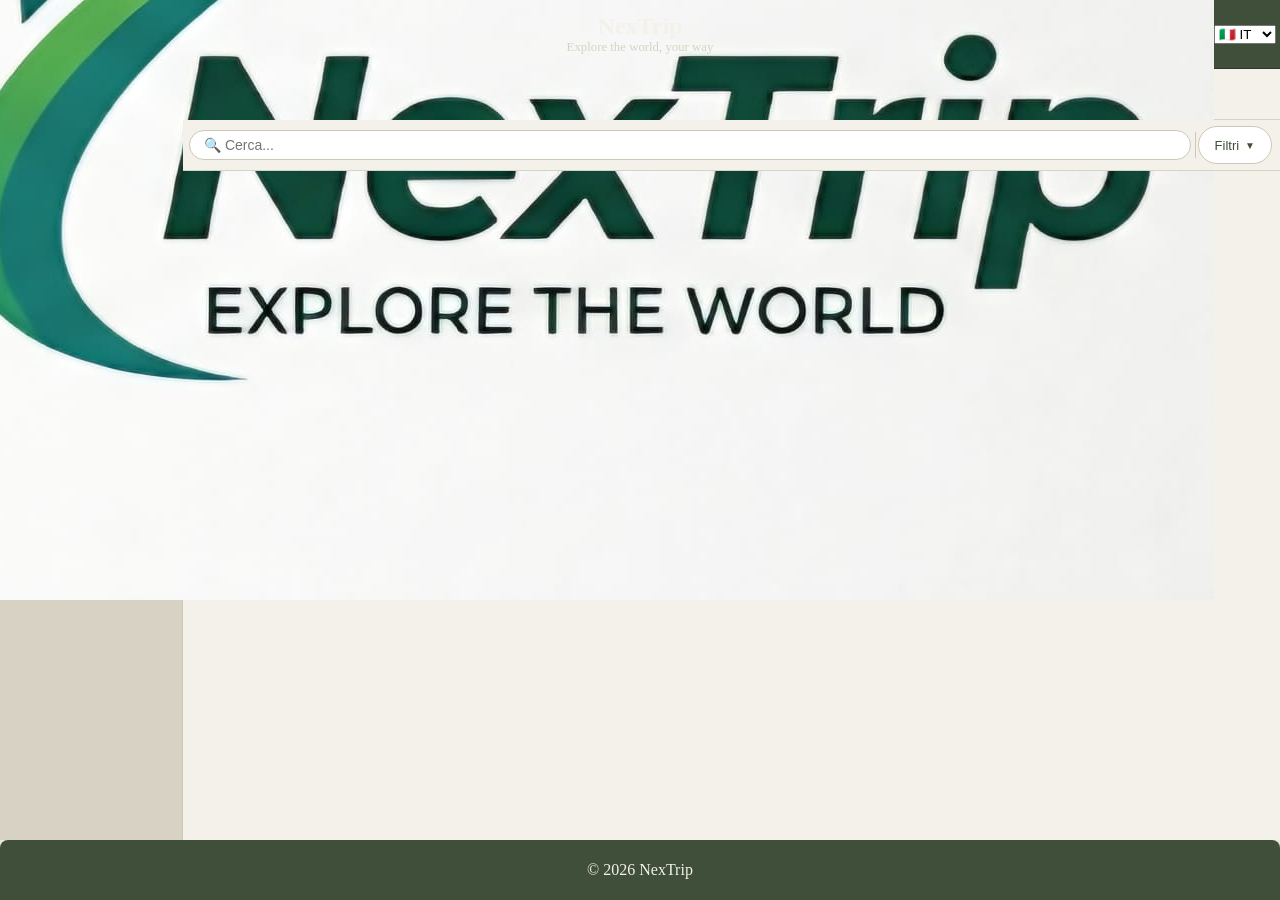
<file: azienda/index.html>
<!DOCTYPE html>
<html>
<head>
    <title>NexTrip</title>
    <meta charset="UTF-8">
    <meta name="viewport" content="width=device-width, initial-scale=1.0">
    <link rel="stylesheet" href="/css/azienda.css">
    <link rel="stylesheet" href="/css/voli.css">
</head>

<body>

<header>
     <div class="logo">
        <img src="/IMG/logo.jpeg" alt="NexTrip Logo">
    </div>
    <div class="Titolo">
        <h1>NexTrip</h1>
        <p>Explore the world, your way</p>
    </div>

    <div class="bottoni">
        <select>
            <option>🇮🇹 IT</option>
            <option>🇬🇧 EN</option>
        </select>
        <button>Login</button>
        <button>Register</button>
    </div>
</header>

<div class="contenuto">

    <aside>
        <h3>Menu</h3>
        <hr>
        <ul>
            <li><a href="#">Preferiti</a></li>
            
            <li class="impostazioni-wrap">
                <a href="#">Impostazioni</a>
                <div class="impostazioni-menu">
                    <div class="imp-titolo">Tema</div>
                    <label class="imp-option">
                        <input type="radio" name="tema" value="chiaro" checked> Tema chiaro
                    </label>
                    <label class="imp-option">
                        <input type="radio" name="tema" value="scuro"> Tema scuro
                    </label>
                </div>
            </li>

            <li class="album-wrap">
                <a href="#">Album</a>
                <div class="album-hover">+ Aggiungi foto/recensione</div>
            </li>

            <li class="contatti-wrap">
                <a href="#">Contatti</a>
                <div class="contatti-info">
                    📞 +39 06 1234 5678<br>
                    ✉️ info@nextrip.it
                </div>
            </li>
        </ul>
    </aside>

    <div class="destra">

        <nav>
            <div class="Menu">
                <a href="#" onclick="setSection('hotels')">Hotel</a>
                <a href="#" onclick="setSection('restaurants')">Ristoranti</a>
                <a href="#" onclick="setSection('flights')">Voli</a>
                <a href="#" onclick="setSection('places')">Luoghi</a>
            </div>
        </nav>

        <!-- BARRA RICERCA -->
        <div class="search-bar">
            <input type="text" id="searchInput" class="search-input" placeholder="🔍 Cerca..." />
            
            <!-- SUGGERIMENTI AUTOCOMPLETE -->
            <div id="searchSuggestions" class="search-suggestions"></div>

            <div class="search-divider"></div>

            <div class="filter-wrap">
                <button class="filter-toggle" id="filterBtn">
                    Filtri <span class="filter-arrow" id="filterArrow">▼</span>
                </button>

                <div class="filter-dropdown" id="filterDropdown">

                    <div class="dd-group">
                        <div class="dd-group-label">Ordina per prezzo</div>
                        <label class="dd-option"><input type="radio" name="sort" value="asc"> Meno costoso prima</label>
                        <label class="dd-option"><input type="radio" name="sort" value="desc"> Più costoso prima</label>
                    </div>

                    <hr class="dd-hr">

                    <div class="dd-group">
                        <div class="dd-group-label">Budget massimo</div>
                        <label class="dd-option"><input type="radio" name="sort" value="budget1"> Fino a €50</label>
                        <label class="dd-option"><input type="radio" name="sort" value="budget2"> Fino a €150</label>
                        <label class="dd-option"><input type="radio" name="sort" value="budget3"> Oltre €150</label>
                    </div>

                    <button class="dd-apply" id="applyBtn">Applica filtri</button>

                </div>
            </div>

            <span class="results-count" id="resultsCount"></span>
        </div>

        <!-- CARDS -->
        <section id="contenitore-card">
            <!-- contenuto dinamico dal server -->
        </section>

        <section id="contenitore-dettaglio" style="display:none;"></section>

    </div>
</div>

<footer>
    <p>© 2026 NexTrip</p>
</footer>

<script src="/js/azienda.js"></script>
<script src="/js/service-hotel.js"></script>
<script src="/js/service-restaurants.js"></script>
<script src="/js/service-flights.js"></script>
<script src="/js/service-places.js"></script>



</body>
</html>
</file>
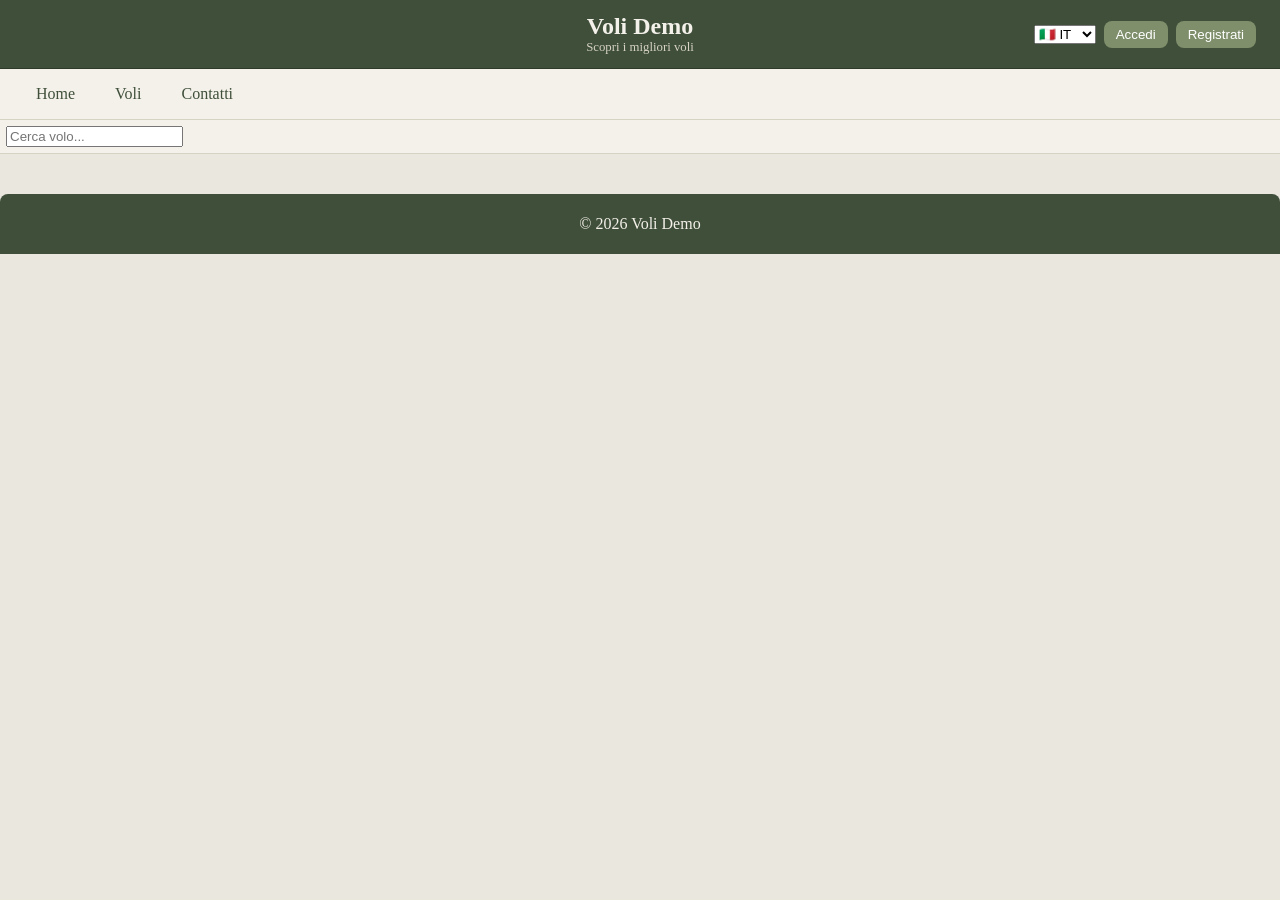
<file: tizi.html>
<!DOCTYPE html>
<html lang="it">
<head>
    <meta charset="UTF-8">
    <meta name="viewport" content="width=device-width, initial-scale=1.0">
    <title>Voli Demo</title>
    <link rel="stylesheet" href="/css/azienda.css">
</head>
<body>

    <!-- HEADER -->
    <header>
        <div class="Titolo">
            <h1 class="lang" data-it="Voli Demo" data-en="Flight Demo">Voli Demo</h1>
            <p class="lang" data-it="Scopri i migliori voli" data-en="Discover the best flights">Scopri i migliori voli</p>
        </div>

        <!-- Bottoni lingua e login/register -->
        <div class="bottoni">
            <select id="langSelect">
                <option value="it">🇮🇹 IT</option>
                <option value="en">🇬🇧 EN</option>
            </select>
            <button class="lang" data-it="Accedi" data-en="Login">Accedi</button>
            <button class="lang" data-it="Registrati" data-en="Register">Registrati</button>
        </div>
    </header>

    <!-- NAV / FILTRI -->
    <nav>
        <div class="Menu">
            <a href="#">Home</a>
            <a href="#">Voli</a>
            <a href="#">Contatti</a>
        </div>
    </nav>

    <!-- MAIN CONTENT -->
    <main>
        <!-- Search Bar -->
        <div class="search-bar">
            <input type="text" id="searchInput" placeholder="Cerca volo..." class="lang" data-it="Cerca volo..." data-en="Search flight...">
        </div>

        <!-- Contenitore card -->
        <section id="contenitore-card" class="contenuto">
            <!-- Le card verranno inserite dinamicamente tramite JS -->
        </section>
    </main>

    <!-- FOOTER -->
    <footer>
        <p class="lang" data-it="© 2026 Voli Demo" data-en="© 2026 Flight Demo">© 2026 Voli Demo</p>
    </footer>

    <!-- JS -->
    <script>
    document.addEventListener("DOMContentLoaded", function() {
        const contenitore = document.getElementById("contenitore-card");
        const langSelect = document.getElementById("langSelect");

        // Funzione per renderizzare le card
        function renderCards(list) {
            let cardHTML = "";
            for (let i = 0; i < list.length; i++) {
                cardHTML += `
                <div class="card" id="flightCard-${i}">
                    <div class="image-container">
                        <img src="./flight.png" class="card-image">
                        <div class="stelle">⭐⭐⭐⭐</div>
                    </div>

                    <div class="card-header">
                        <h2 class="card-title lang" data-it="${list[i].name}" data-en="${list[i].name}">${list[i].name}</h2>
                    </div>

                    <div class="card-info-visible">
                        <div class="card-info lang" data-it="Partenza: ${list[i].departure || 'Non disponibile'}" data-en="Departure: ${list[i].departure || 'N/A'}">
                            ✈️ Partenza: ${list[i].departure || 'Non disponibile'}
                        </div>
                        <div class="card-info lang" data-it="Arrivo: ${list[i].arrival || 'Non disponibile'}" data-en="Arrival: ${list[i].arrival || 'N/A'}">
                            🛬 Arrivo: ${list[i].arrival || 'Non disponibile'}
                        </div>
                        <div class="card-info lang" data-it="Aeroporto: ${list[i].airport || 'Non disponibile'}" data-en="Airport: ${list[i].airport || 'N/A'}">
                            📍 Aeroporto: ${list[i].airport || 'Non disponibile'}
                        </div>
                    </div>

                    <div class="card-content">
                        <div class="card-rating lang" data-it="Recensioni: ${list[i].rating || 'N/A'}/10" data-en="Rating: ${list[i].rating || 'N/A'}/10">
                            💬 ${list[i].rating || 'N/A'}/10
                        </div>

                        <p class="card-description lang" data-it="${list[i].description || 'Descrizione non disponibile'}" data-en="${list[i].description || 'Description not available'}">
                            ${list[i].description || 'Descrizione non disponibile'}
                        </p>

                        <button class="card-button lang" data-it="Prenota Volo" data-en="Book Flight">
                            Prenota Volo
                        </button>
                    </div>
                </div>
                `;
            }
            contenitore.innerHTML = cardHTML;
            changeLanguage(langSelect.value);
        }

        // Funzione per cambiare lingua
        function changeLanguage(lang) {
            document.querySelectorAll('.lang').forEach(el => {
                el.textContent = el.dataset[lang];
            });
        }

        langSelect.addEventListener('change', function() {
            changeLanguage(this.value);
        });

        // Funzione per prendere i voli dal server
        function getFlights() {
            const xhttp = new XMLHttpRequest();
            xhttp.onreadystatechange = function () {
                if (this.readyState === 4 && this.status === 200) {
                    const flights = JSON.parse(this.responseText);
                    renderCards(flights);
                }
            };
            xhttp.open("GET", "http://localhost:8080/flights");
            xhttp.send();
        }

        getFlights();
    });
    </script>

</body>
</html>
</file>
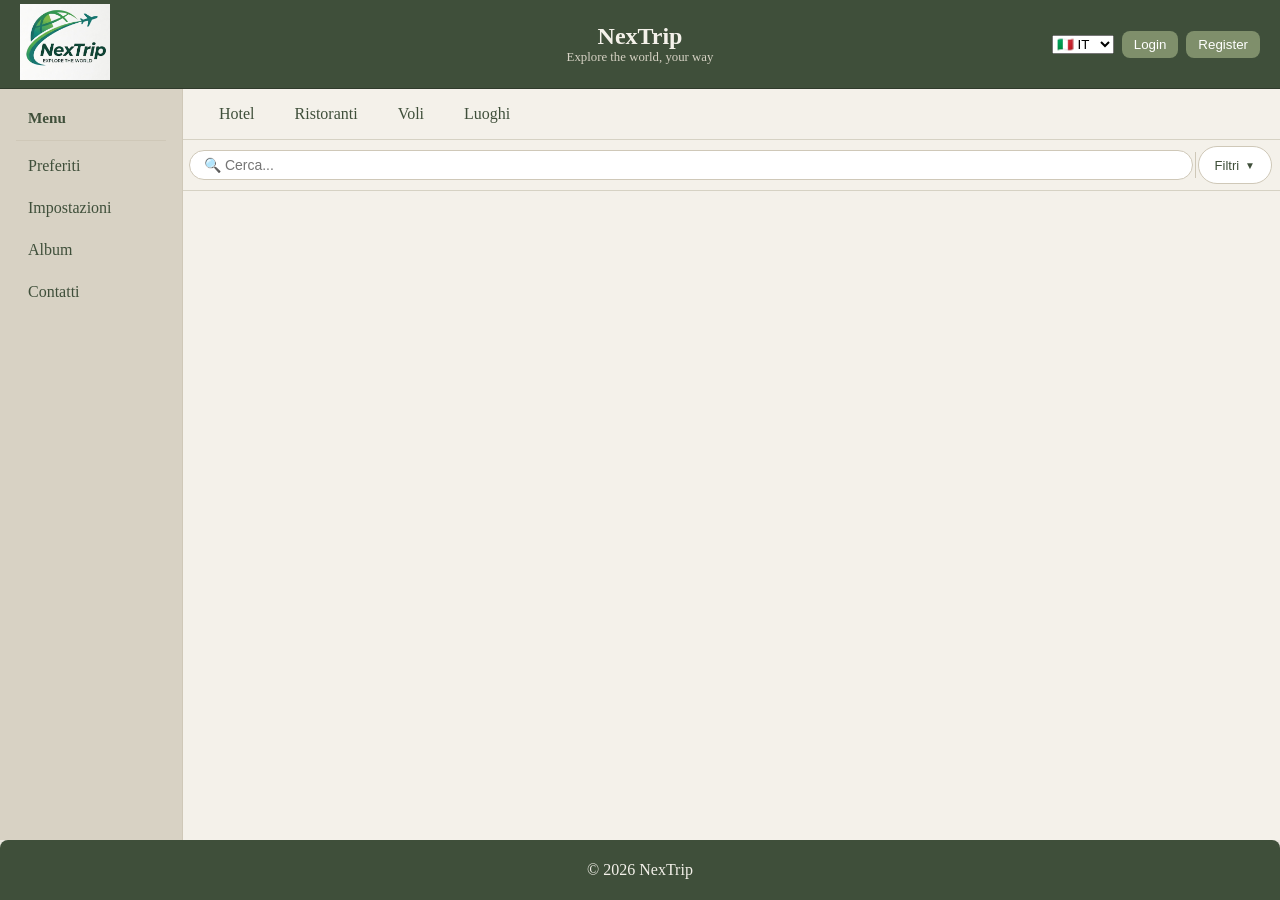
<file: mio/ahhhhh.html>
<!DOCTYPE html>
<html>
<head>
    <title>NexTrip</title>
    <meta charset="UTF-8">
    <meta name="viewport" content="width=device-width, initial-scale=1.0">
    <link rel="stylesheet" href="gatti.css">
</head>

<body>

<header>
     <div class="logo">
        <img src="/IMG/logo.jpeg" alt="NexTrip Logo">
    </div>
    <div class="Titolo">
        <h1>NexTrip</h1>
        <p>Explore the world, your way</p>
    </div>

    <div class="bottoni">
        <select>
            <option>🇮🇹 IT</option>
            <option>🇬🇧 EN</option>
        </select>
        <button>Login</button>
        <button>Register</button>
    </div>
</header>

<div class="contenuto">

    <aside>
        <h3>Menu</h3>
        <hr>
        <ul>
            <li><a href="#">Preferiti</a></li>


<li class="impostazioni-wrap">
    <button onclick="toggleImpostazioni()" class="imp-btn">Impostazioni</button>

    <div class="impostazioni-menu" id="impMenu">
        <p><strong>Tema</strong></p>

        <label>
            <input type="radio" name="tema" value="chiaro" checked>
            Tema chiaro
        </label>

        <label>
            <input type="radio" name="tema" value="scuro">
            Tema scuro
        </label>
    </div>
</li>
           <li class="album-wrap">
    <a href="#" onclick="openImage(event)">Album</a>
</li>

<div id="imm" class="popup-overlay" onclick="closeImage(event)">
    <img src="/IMG/ah.jpeg" alt="immagine album">
</div>

            <li class="contatti-wrap">
                <a href="#">Contatti</a>
                <div class="contatti-info">
                    📞 +39 06 1234 5678<br>
                    ✉️ info@nextrip.it
                </div>
            </li>
        </ul>
    </aside>

    <div class="destra">

        <nav>
            <div class="Menu">
                <a href="#" onclick="setSection('hotels')">Hotel</a>
                <a href="#" onclick="setSection('restaurants')">Ristoranti</a>
                <a href="#" onclick="setSection('flights')">Voli</a>
                <a href="#" onclick="setSection('places')">Luoghi</a>
            </div>
        </nav>

        <!-- BARRA RICERCA -->
        <div class="search-bar">
            <input type="text" id="searchInput" class="search-input" placeholder="🔍 Cerca..." />

            <div class="search-divider"></div>

            <div class="filter-wrap">
                <button class="filter-toggle" id="filterBtn">
                    Filtri <span class="filter-arrow" id="filterArrow">▼</span>
                </button>

                <div class="filter-dropdown" id="filterDropdown">

                    <div class="dd-group">
                        <div class="dd-group-label">Ordina per prezzo</div>
                        <label class="dd-option"><input type="radio" name="sort" value="asc"> Meno costoso prima</label>
                        <label class="dd-option"><input type="radio" name="sort" value="desc"> Più costoso prima</label>
                    </div>

                    <hr class="dd-hr">

                    <div class="dd-group">
                        <div class="dd-group-label">Budget massimo</div>
                        <label class="dd-option"><input type="radio" name="sort" value="budget1"> Fino a €50</label>
                        <label class="dd-option"><input type="radio" name="sort" value="budget2"> Fino a €150</label>
                        <label class="dd-option"><input type="radio" name="sort" value="budget3"> Oltre €150</label>
                    </div>

                    <button class="dd-apply" id="applyBtn">Applica filtri</button>

                </div>
            </div>

            <span class="results-count" id="resultsCount"></span>
        </div>

        <!-- CARDS -->
        <section id="contenitore-card">
            <!-- contenuto dinamico dal server -->
        </section>

    </div>
</div>

<footer>
    <p>© 2026 NexTrip</p>
</footer>

<script src="ahhhhhh.js"></script>
<script src="/js/service-places.js"></script>

</body>
</html>
</file>
<file: css/azienda.css>
header {
  display: flex;
  align-items: center;
  justify-content: center;
  position: relative;
  padding: 0 24px;
  height: 68px;
  background: #3f4f3a; /* verde salvia scuro */
  border-bottom: 1px solid #2f3a2b;
}


.Titolo {
  position: absolute;
  left: 50%;
  transform: translateX(-50%);
  text-align: center;
}

.Titolo h1 {
  font-size: 1.5rem;
  margin: 0;
  color: #f4f1ea; /* beige chiaro */
}

.Titolo p {
  font-size: 0.8rem;
  color: #d6d2c4;
  margin: 0;
}

.bottoni {
  margin-left: auto;
  display: flex;
  align-items: center;
  gap: 8px;
}

.bottoni button {
  background: #7f8f6b; /* verde salvia */
  color: white;
  border-radius: 8px;
  border: none;
  padding: 6px 12px;
  cursor: pointer;
}

.bottoni button:hover {
  background: #6f7f5b;
}

nav {
  padding: 10px 24px;
  border-bottom: 1px solid #d6d2c4;
  background: #f4f1ea; /* beige */
}

.Menu {
  display: flex;
  gap: 16px;
}

.Menu a {
  text-decoration: none;
  color: #3f4f3a;
  padding: 6px 12px;
  border-radius: 6px;
}

.Menu a:hover {
  background: #e0dbcf;
}

.contenuto {
  display: flex;
  flex: 1;
}

.destra {
  flex: 1;
  display: flex;
  flex-direction: column;
  background: #f4f1ea;
}

aside {
  width: 150px;
  padding: 16px;
  border-right: 1px solid #cfc8b8;
  background: #d8d2c4; /* beige più scuro */
}

aside h3 {
  margin: 0 0 8px 0;
  font-size: 0.95rem;
  padding: 4.3px 12px;
  color: #3f4f3a;
}

aside hr {
  border: none;
  border-top: 1px solid #cfc8b8;
  margin-bottom: 8px;
}

aside ul {
  list-style: none;
  padding: 0;
  margin: 0;
  display: flex;
  flex-direction: column;
  gap: 8px;
}

aside a {
  text-decoration: none;
  color: #3f4f3a;
  padding: 8px 12px;
  display: block;
  border-radius: 6px;
}

aside a:hover {
  background: #cfc8b8;
}

footer {
  background: #3f4f3a;
  color: #f4f1ea;
  text-align: center;
  padding: 5px;
  border-radius: 8px 8px 0 0;
}

body {
  display: flex;
  flex-direction: column;
  min-height: 100vh;
  margin: 0;
  background: #eae7df; /* sfondo generale */
}

#contenitore-card {
  padding: 20px;
  display: grid;
  grid-template-columns: repeat(auto-fill, minmax(300px, 1fr));
  gap: 20px;
}

#contenitore-dettaglio {
  padding: 20px;
  display: none;
}

/* ========================= */
/* CARD */
/* ========================= */
.card {
  background: #f9f9f9;
  border-radius: 15px;
  box-shadow: 0 8px 20px rgba(0, 0, 0, 0.15);
  overflow: hidden;
  width: 100%;
  cursor: pointer;
  transition: all 0.3s ease;
}

.card:hover {
  transform: translateY(-5px);
}

.card.expanded {
  transform: scale(1.02);
}


/* ========================= */
/* IMMAGINE */
/* ========================= */
.image-container {
  position: relative;
}

.card-image {
  width: 100%;
  height: 200px; /* adattata */
  object-fit: cover;

  -webkit-mask-image: linear-gradient(to bottom, black 65%, transparent 100%);
  mask-image: linear-gradient(to bottom, black 65%, transparent 100%);
}

.card:hover .card-image {
  transform: scale(1.05);
  transition: transform 0.4s ease;
}


/* ========================= */
/* STELLE */
/* ========================= */
.stelle {
  position: absolute;
  top: 10px;
  right: 15px;
  color: white;
  font-size: 18px;
}


/* ========================= */
/* HEADER CARD */
/* ========================= */
.card-header {
  padding: 15px 20px;
}

.card-title {
  font-size: 18px;
  font-weight: bold;
  margin: 0;
  color: #3f4f3a;
}


/* ========================= */
/* INFO */
/* ========================= */
.card-info-visible {
  padding: 0 20px 10px;
}

.card-info {
  display: flex;
  align-items: center;
  margin-bottom: 6px;
  color: #555;
}


/* ========================= */
/* CONTENUTO NASCOSTO */
/* ========================= */
.card-content {
  height: 0;
  overflow: hidden;
  opacity: 0;
  padding: 0 20px;
  transition: all 0.4s ease;
}

.card-content.show {
  height: auto;
  opacity: 1;
  padding: 15px 20px;
}


/* ========================= */
/* TESTI */
/* ========================= */
.card-rating {
  margin-bottom: 10px;
  color: #3f4f3a;
}

.card-description {
  font-size: 14px;
  margin-bottom: 15px;
  color: #444;
}


/* ========================= */
/* BOTTONE */
/* ========================= */
.card-button {
  width: 100%;
  height: 35px;
  background: #3f4f3a; /* coerente col sito */
  color: #f4f1ea;
  border: none;
  border-radius: 20px;
  cursor: pointer;
}

.card-button:hover {
  background: #2f3a2b;
  transform: translateY(-2px);
}

.search-bar {
  display: flex;
  align-items: center;
  gap: 2px;
  padding: 6px 6px;
  background: #f4f1ea;
  border-bottom: 1px solid #d6d2c4;
  position: relative;
}

.search-input {
  flex: 1;
  height: 28px;
  padding: 0 14px;
  border: 1px solid #cfc8b8;
  border-radius: 20px;
  background: #fff;
  color: #3f4f3a;
  font-size: 14px;
  outline: none;
}
.search-input:focus {
  border-color: #7f8f6b;
}

.search-divider {
  width: 1px;
  height: 26px;
  background: #cfc8b8;
  flex-shrink: 0;
}

.filter-wrap {
  position: relative;
}

.filter-toggle {
  height: 38px;
  padding: 0 16px;
  font-size: 13px;
  border: 1px solid #cfc8b8;
  border-radius: 20px;
  background: #fff;
  color: #3f4f3a;
  cursor: pointer;
  display: flex;
  align-items: center;
  gap: 6px;
  transition: all 0.2s;
  white-space: nowrap;
}
.filter-toggle:hover,
.filter-toggle.open {
  background: #3f4f3a;
  color: #f4f1ea;
  border-color: #3f4f3a;
}

.filter-arrow {
  font-size: 10px;
  transition: transform 0.2s;
  display: inline-block;
}
.filter-toggle.open .filter-arrow {
  transform: rotate(180deg);
}

.filter-dropdown {
  display: none;
  position: absolute;
  top: 46px;
  right: 0;
  width: 230px;
  background: #fff;
  border: 1px solid #cfc8b8;
  border-radius: 12px;
  padding: 14px;
  box-shadow: 0 6px 20px rgba(0,0,0,0.12);
  z-index: 999;
}
.filter-dropdown.show {
  display: block;
}

.dd-group {
  margin-bottom: 10px;
}
.dd-group-label {
  font-size: 11px;
  font-weight: 600;
  color: #7f8f6b;
  text-transform: uppercase;
  letter-spacing: 0.05em;
  margin-bottom: 6px;
}

.dd-option {
  display: flex;
  align-items: center;
  gap: 8px;
  padding: 7px 10px;
  border-radius: 8px;
  cursor: pointer;
  font-size: 13px;
  color: #3f4f3a;
  transition: background 0.15s;
}
.dd-option:hover {
  background: #f0ebe0;
}
.dd-option.selected {
  background: #3f4f3a;
  color: #f4f1ea;
}
.dd-option input[type="radio"] {
  accent-color: #3f4f3a;
}

.dd-hr {
  border: none;
  border-top: 1px solid #e0dbcf;
  margin: 8px 0;
}

.dd-apply {
  width: 100%;
  height: 34px;
  background: #3f4f3a;
  color: #f4f1ea;
  border: none;
  border-radius: 8px;
  font-size: 13px;
  cursor: pointer;
  margin-top: 6px;
}
.dd-apply:hover {
  background: #2f3a2b;
}

.results-count {
  font-size: 13px;
  color: #888;
  white-space: nowrap;
}

.hidden {
  display: none !important;
}

.contatti-info {
    display: none;
    padding: 8px 12px;
    font-size: 12px;
    color: #3f4f3a;
    border-left: 2px solid #7f8f6b;
    margin-top: 4px;
    line-height: 1.8;
}

.contatti-wrap:hover .contatti-info {
    display: block;
}

.album-panel {
    display: none;
    flex: 1;
    align-items: center;
    justify-content: center;
    background: #f4f1ea;
    padding: 40px;
}

.album-panel.show {
    display: flex;
}

.album-panel-box {
    background: #fff;
    border: 1px solid #cfc8b8;
    border-radius: 16px;
    padding: 40px 32px;
    text-align: center;
    max-width: 360px;
    width: 100%;
    position: relative;
}

.album-panel-close {
    position: absolute;
    top: 12px;
    right: 16px;
    font-size: 16px;
    cursor: pointer;
    color: #888;
}

.album-panel-close:hover {
    color: #3f4f3a;
}

.album-panel-titolo {
    font-size: 16px;
    font-weight: bold;
    color: #3f4f3a;
    margin-bottom: 8px;
}

.album-panel-btn {
    background: #3f4f3a;
    color: #f4f1ea;
    border: none;
    border-radius: 20px;
    padding: 8px 24px;
    font-size: 13px;
    cursor: pointer;
}

.album-panel-btn:hover {
    background: #2f3a2b;
}

.album-hover {
    display: none;
    font-size: 86%;
    color: #5c7440;
    padding: 4px 12px;
    cursor: pointer;
    border-left: 2px solid #7f8f6b;
    margin-top: 4px;
}

.album-wrap:hover .album-hover {
    display: block;
}
</file>
<file: css/voli.css>
/* ========================= */
/* CONTAINER VOLI */
/* ========================= */
#voli-card {
  min-height: 100vh;

  display: flex;
  justify-content: center;
  align-items: center;
  flex-wrap: wrap;

  gap: 20px;
  padding: 40px 20px;

  background: #f0f6ff; /* azzurro cielo */
}

/* ========================= */
/* CARD VOLO */
/* ========================= */
#contenitore-card .card {
  width: 300px;
  background: #ffffff;

  border-radius: 18px;
  box-shadow: 0 10px 22px rgba(0, 0, 0, 0.12);

  padding: 18px;
  text-align: center;

  transition: 0.3s ease;
}

#contenitore-card:hover {
  transform: translateY(-6px);
  box-shadow: 0 14px 30px rgba(0, 0, 0, 0.18);
}

/* ========================= */
/* HEADER VOLO */
/* ========================= */
.flight-header {
  font-weight: bold;
  font-size: 16px;
  margin-bottom: 12px;
  color: #38ad01;
}

/* ========================= */
/* ROUTE */
/* ========================= */
.flight-route {
  display: flex;
  justify-content: space-between;
  align-items: center;

  margin: 15px 0;
}

.city {
  font-size: 14px;
  color: #333;
}

.arrow {
  font-size: 20px;
}

/* ========================= */
/* INFO */
/* ========================= */
.flight-info {
  font-size: 13px;
  color: #555;
  margin: 10px 0;
  line-height: 1.6;
}

/* ========================= */
/* PREZZO */
/* ========================= */
.flight-price {
  font-size: 20px;
  font-weight: bold;
  color: #38ad01;
  margin: 10px 0;
}

/* ========================= */
/* BOTTONE (riuso il tuo stile) */
/* ========================= */
#contenitore-card-button {
  width: 100%;
  height: 38px;
  border: none;
  border-radius: 22px;
  background: #38ad01;
  color: white;
  font-weight: bold;
  cursor: pointer;
}

#contenitore-card-button:hover {
  background: #38ad01;
}
</file>
<file: mio/gatti.css>
header {
  display: flex;
  align-items: center;
  justify-content: center;
  position: relative;
  padding: 0 24px;
  height: 68px;
  background: #3f4f3a; /* verde salvia scuro */
  border-bottom: 1px solid #2f3a2b;
}


.Titolo {
  position: absolute;
  left: 50%;
  transform: translateX(-50%);
  text-align: center;
}

.Titolo h1 {
  font-size: 1.5rem;
  margin: 0;
  color: #f4f1ea; /* beige chiaro */
}

.Titolo p {
  font-size: 0.8rem;
  color: #d6d2c4;
  margin: 0;
}

.bottoni {
  margin-left: auto;
  display: flex;
  align-items: center;
  gap: 8px;
}

.bottoni button {
  background: #7f8f6b; /* verde salvia */
  color: white;
  border-radius: 8px;
  border: none;
  padding: 6px 12px;
  cursor: pointer;
}

.bottoni button:hover {
  background: #6f7f5b;
}

nav {
  padding: 10px 24px;
  border-bottom: 1px solid #d6d2c4;
  background: #f4f1ea; /* beige */
}

.Menu {
  display: flex;
  gap: 16px;
}

.Menu a {
  text-decoration: none;
  color: #3f4f3a;
  padding: 6px 12px;
  border-radius: 6px;
}

.Menu a:hover {
  background: #e0dbcf;
}

.contenuto {
  display: flex;
  flex: 1;
}

.destra {
  flex: 1;
  display: flex;
  flex-direction: column;
  background: #f4f1ea;
}

aside {
  width: 150px;
  padding: 16px;
  border-right: 1px solid #cfc8b8;
  background: #d8d2c4; /* beige più scuro */
}

aside h3 {
  margin: 0 0 8px 0;
  font-size: 0.95rem;
  padding: 4.3px 12px;
  color: #3f4f3a;
}

aside hr {
  border: none;
  border-top: 1px solid #cfc8b8;
  margin-bottom: 8px;
}

aside ul {
  list-style: none;
  padding: 0;
  margin: 0;
  display: flex;
  flex-direction: column;
  gap: 8px;
}

aside a {
  text-decoration: none;
  color: #3f4f3a;
  padding: 8px 12px;
  display: block;
  border-radius: 6px;
}

aside a:hover {
  background: #cfc8b8;
}

footer {
  background: #3f4f3a;
  color: #f4f1ea;
  text-align: center;
  padding: 5px;
  border-radius: 8px 8px 0 0;
}

body {
  display: flex;
  flex-direction: column;
  min-height: 100vh;
  margin: 0;
  background: #eae7df; /* sfondo generale */
}

#contenitore-card {
  padding: 20px;
  display: grid;
  grid-template-columns: repeat(auto-fill, minmax(300px, 1fr));
  gap: 20px;
}

#contenitore-dettaglio {
  padding: 20px;
  display: none;
}

/* ========================= */
/* CARD */
/* ========================= */
.card {
  background: #f9f9f9;
  border-radius: 15px;
  box-shadow: 0 8px 20px rgba(0, 0, 0, 0.15);
  overflow: hidden;
  width: 100%;
  cursor: pointer;
  transition: all 0.3s ease;
}

.card:hover {
  transform: translateY(-5px);
}

.card.expanded {
  transform: scale(1.02);
}


/* ========================= */
/* IMMAGINE */
/* ========================= */
.image-container {
  position: relative;
}

.card-image {
  width: 100%;
  height: 200px; /* adattata */
  object-fit: cover;

  -webkit-mask-image: linear-gradient(to bottom, black 65%, transparent 100%);
  mask-image: linear-gradient(to bottom, black 65%, transparent 100%);
}

.card:hover .card-image {
  transform: scale(1.05);
  transition: transform 0.4s ease;
}


/* ========================= */
/* STELLE */
/* ========================= */
.stelle {
  position: absolute;
  top: 10px;
  right: 15px;
  color: white;
  font-size: 18px;
}


/* ========================= */
/* HEADER CARD */
/* ========================= */
.card-header {
  padding: 15px 20px;
}

.card-title {
  font-size: 18px;
  font-weight: bold;
  margin: 0;
  color: #3f4f3a;
}


/* ========================= */
/* INFO */
/* ========================= */
.card-info-visible {
  padding: 0 20px 10px;
}

.card-info {
  display: flex;
  align-items: center;
  margin-bottom: 6px;
  color: #555;
}


/* ========================= */
/* CONTENUTO NASCOSTO */
/* ========================= */
.card-content {
  height: 0;
  overflow: hidden;
  opacity: 0;
  padding: 0 20px;
  transition: all 0.4s ease;
}

.card-content.show {
  height: auto;
  opacity: 1;
  padding: 15px 20px;
}


/* ========================= */
/* TESTI */
/* ========================= */
.card-rating {
  margin-bottom: 10px;
  color: #3f4f3a;
}

.card-description {
  font-size: 14px;
  margin-bottom: 15px;
  color: #444;
}


/* ========================= */
/* BOTTONE */
/* ========================= */
.card-button {
  width: 100%;
  height: 35px;
  background: #3f4f3a; /* coerente col sito */
  color: #f4f1ea;
  border: none;
  border-radius: 20px;
  cursor: pointer;
}

.card-button:hover {
  background: #2f3a2b;
  transform: translateY(-2px);
}

.search-bar {
  display: flex;
  align-items: center;
  gap: 2px;
  padding: 6px 6px;
  background: #f4f1ea;
  border-bottom: 1px solid #d6d2c4;
  position: relative;
}

.search-input {
  flex: 1;
  height: 28px;
  padding: 0 14px;
  border: 1px solid #cfc8b8;
  border-radius: 20px;
  background: #fff;
  color: #3f4f3a;
  font-size: 14px;
  outline: none;
}
.search-input:focus {
  border-color: #7f8f6b;
}

.search-divider {
  width: 1px;
  height: 26px;
  background: #cfc8b8;
  flex-shrink: 0;
}

.filter-wrap {
  position: relative;
}

.filter-toggle {
  height: 38px;
  padding: 0 16px;
  font-size: 13px;
  border: 1px solid #cfc8b8;
  border-radius: 20px;
  background: #fff;
  color: #3f4f3a;
  cursor: pointer;
  display: flex;
  align-items: center;
  gap: 6px;
  transition: all 0.2s;
  white-space: nowrap;
}
.filter-toggle:hover,
.filter-toggle.open {
  background: #3f4f3a;
  color: #f4f1ea;
  border-color: #3f4f3a;
}

.filter-arrow {
  font-size: 10px;
  transition: transform 0.2s;
  display: inline-block;
}
.filter-toggle.open .filter-arrow {
  transform: rotate(180deg);
}

.filter-dropdown {
  display: none;
  position: absolute;
  top: 46px;
  right: 0;
  width: 230px;
  background: #fff;
  border: 1px solid #cfc8b8;
  border-radius: 12px;
  padding: 14px;
  box-shadow: 0 6px 20px rgba(0,0,0,0.12);
  z-index: 999;
}
.filter-dropdown.show {
  display: block;
}

.dd-group {
  margin-bottom: 10px;
}
.dd-group-label {
  font-size: 11px;
  font-weight: 600;
  color: #7f8f6b;
  text-transform: uppercase;
  letter-spacing: 0.05em;
  margin-bottom: 6px;
}

.dd-option {
  display: flex;
  align-items: center;
  gap: 8px;
  padding: 7px 10px;
  border-radius: 8px;
  cursor: pointer;
  font-size: 13px;
  color: #3f4f3a;
  transition: background 0.15s;
}
.dd-option:hover {
  background: #f0ebe0;
}
.dd-option.selected {
  background: #3f4f3a;
  color: #f4f1ea;
}
.dd-option input[type="radio"] {
  accent-color: #3f4f3a;
}

.dd-hr {
  border: none;
  border-top: 1px solid #e0dbcf;
  margin: 8px 0;
}

.dd-apply {
  width: 100%;
  height: 34px;
  background: #3f4f3a;
  color: #f4f1ea;
  border: none;
  border-radius: 8px;
  font-size: 13px;
  cursor: pointer;
  margin-top: 6px;
}
.dd-apply:hover {
  background: #2f3a2b;
}

.results-count {
  font-size: 13px;
  color: #888;
  white-space: nowrap;
}

.hidden {
  display: none !important;
}

.contatti-info {
    display: none;
    padding: 8px 12px;
    font-size: 12px;
    color: #3f4f3a;
    border-left: 2px solid #7f8f6b;
    margin-top: 4px;
    line-height: 1.8;
}

.contatti-wrap:hover .contatti-info {
    display: block;
}

.album-panel {
    display: none;
    flex: 1;
    align-items: center;
    justify-content: center;
    background: #f4f1ea;
    padding: 40px;
}

.album-panel.show {
    display: flex;
}

.album-panel-box {
    background: #fff;
    border: 1px solid #cfc8b8;
    border-radius: 16px;
    padding: 40px 32px;
    text-align: center;
    max-width: 360px;
    width: 100%;
    position: relative;
}

.album-panel-close {
    position: absolute;
    top: 12px;
    right: 16px;
    font-size: 16px;
    cursor: pointer;
    color: #888;
}

.album-panel-close:hover {
    color: #3f4f3a;
}

.album-panel-titolo {
    font-size: 16px;
    font-weight: bold;
    color: #3f4f3a;
    margin-bottom: 8px;
}

.album-panel-btn {
    background: #3f4f3a;
    color: #f4f1ea;
    border: none;
    border-radius: 20px;
    padding: 8px 24px;
    font-size: 13px;
    cursor: pointer;
}

.album-panel-btn:hover {
    background: #2f3a2b;
}

.album-hover {
    display: none;
    font-size: 86%;
    color: #5c7440;
    padding: 4px 12px;
    cursor: pointer;
    border-left: 2px solid #7f8f6b;
    margin-top: 4px;
}

.album-wrap:hover .album-hover {
    display: block;
}

header {
    display: flex;
    align-items: center;
    justify-content: space-between;
    padding: 10px 20px;
}

.logo img {
    width: 90px;   /* puoi cambiarlo */
    height: auto;
}

/* ========================= */
/* IMPOSTAZIONI MENU CLICK */
/* ========================= */
.impostazioni-menu {
    display: none;
    flex-direction: column;
    gap: 10px;
    margin-top: 5px;
}

.impostazioni-menu.show {
    display: flex;
}

.imp-option {
    display: flex;
    flex-direction: column;
    align-items: flex-start;
    font-size: 14px;
    cursor: pointer;
}

.imp-option input {
    margin-top: 5px;
}

/* ========================= */
/* DARK MODE */
/* ========================= */
body.dark {
    background: #1e1e1e;
    color: #c7ff5f;
}

body.dark .destra {
    background: #2a2a2a;
}

body.dark nav {
    background: #2a2a2a;
    border-bottom: 1px solid #444;
}

body.dark aside {
    background: #2f2f2f;
    border-right: 1px solid #444;
}

body.dark .card {
    background: #333;
    color: white;
}

body.dark .search-bar {
    background: #2a2a2a;
}

body.dark .search-input {
    background: #444;
    color: white;
    border: 1px solid #666;
}

body.dark aside {
    background: #2f2f2f;
    border-right: 1px solid #444;
}

/* tutto il testo nell'aside diventa verde chiaro */
body.dark aside,
body.dark aside a,
body.dark aside li,
body.dark aside ul {
    color: #c7ff5f;
}

/* link aside */
body.dark aside a {
    color: #c7ff5f;
}

body.dark aside a:hover {
    background: rgba(199, 255, 95, 0.12);
}

/* titolo "Menu" resta diverso (più neutro o leggermente verde soft) */
body.dark aside h3 {
    color: #9adf6a; /* verde più soft del resto */
}

/* lineetta separatrice */
body.dark aside hr {
    border-top: 1px solid #444;
}

/* contatti e hover menu coerenti */
body.dark .contatti-info {
    color: #c7ff5f;
    border-left: 2px solid #7fff6a;
}

body.dark .album-hover {
    color: #c7ff5f;
    border-left: 2px solid #7fff6a;
}

 /* ========================= */
/* MENU NAV (Hotel, Ristoranti, ecc.) */
/* ========================= */

body.dark nav .Menu a {
    color: #c7ff5f;
}

body.dark nav .Menu a:hover {
    background: rgba(199, 255, 95, 0.12);
}

/* ========================= */
/* BARRA RICERCA + FILTRI */
/* ========================= */

body.dark .filter-toggle {
    background: #444;
    color: #c7ff5f;
    border: 1px solid #666;
}

body.dark .filter-toggle:hover,
body.dark .filter-toggle.open {
    background: #3f4f3a;
    color: #c7ff5f;
    border-color: #7fff6a;
}

/* dropdown filtri */
body.dark .filter-dropdown {
    background: #2a2a2a;
    border: 1px solid #444;
    color: #c7ff5f;
}

/* testi dentro filtri */
body.dark .dd-group-label {
    color: #9adf6a;
}

body.dark .dd-option {
    color: #c7ff5f;
}

body.dark .dd-option:hover {
    background: rgba(199, 255, 95, 0.08);
}

body.dark .dd-option.selected {
    background: #3f4f3a;
    color: #f4f1ea;
}

body.dark .dd-hr {
    border-top: 1px solid #444;
}

body.dark .dd-apply {
    background: #3f4f3a;
    color: #c7ff5f;
}

/* ========================= */
/* BOTTONE IMPOSTAZIONI */
/* ========================= */

body.dark .imp-btn {
    color: #c7ff5f;
}

body.dark .imp-btn:hover {
    background: rgba(199, 255, 95, 0.12);
}

/* menu impostazioni */
body.dark .impostazioni-menu {
    background: #2a2a2a;
    border: 1px solid #444;
}

/* radio e testo */
body.dark .imp-option,
body.dark .impostazioni-menu label {
    color: #c7ff5f;
}

/* radio button (cerchietti) */
body.dark input[type="radio"] {
    accent-color: #7fff6a;
}

/* bottone impostazioni */
.imp-btn {
    width: 100%;
    background: none;
    border: none;
    text-align: left;
    padding: 8px 12px;

    font-size: 16px; /* 🔥 FIX dimensione */
    font-family: inherit;
    color: #3f4f3a;

    cursor: pointer;
}

.imp-btn:hover {
    background: #cfc8b8;
} 

#imm {
    display: none;
    position: fixed;
    top: 0;
    left: 0;
    width: 100%;
    height: 100%;
    background: rgba(0,0,0,0.6);
    justify-content: center;
    align-items: center;
    z-index: 2000;
}

#imm.show {
    display: flex;
}

#imm img {
    max-width: 80%;
    max-height: 80%;
    border-radius: 12px;
    box-shadow: 0 10px 30px rgba(0,0,0,0.4);
}
</file>
